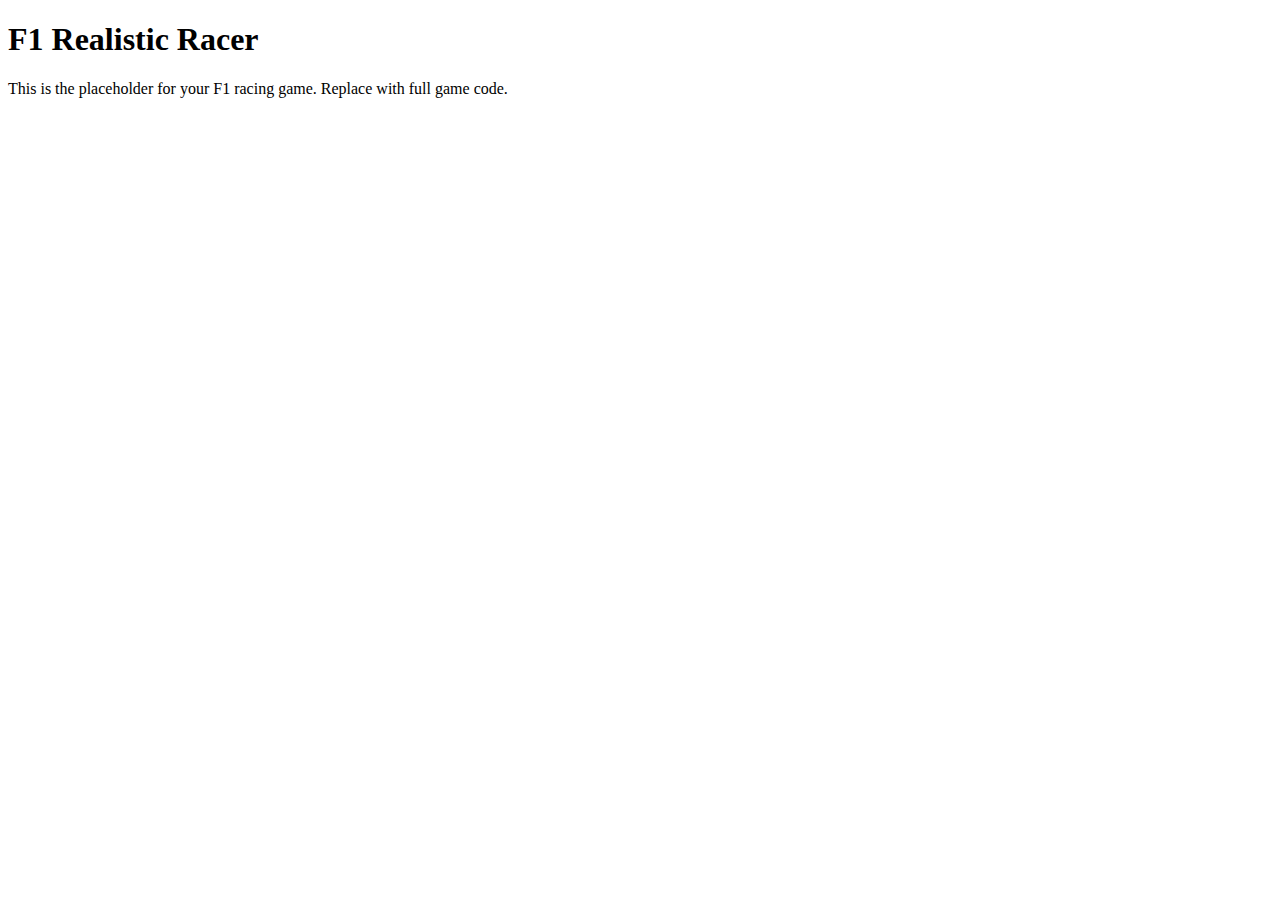
<file: F1-Realistic-Racer.html>
<!DOCTYPE html>
<html lang="en">
<head>
  <meta charset="utf-8">
  <meta name="viewport" content="width=device-width,initial-scale=1">
  <title>F1 Realistic Racer</title>
</head>
<body>
  <h1>F1 Realistic Racer</h1>
  <p>This is the placeholder for your F1 racing game. Replace with full game code.</p>
</body>
</html>
</file>
